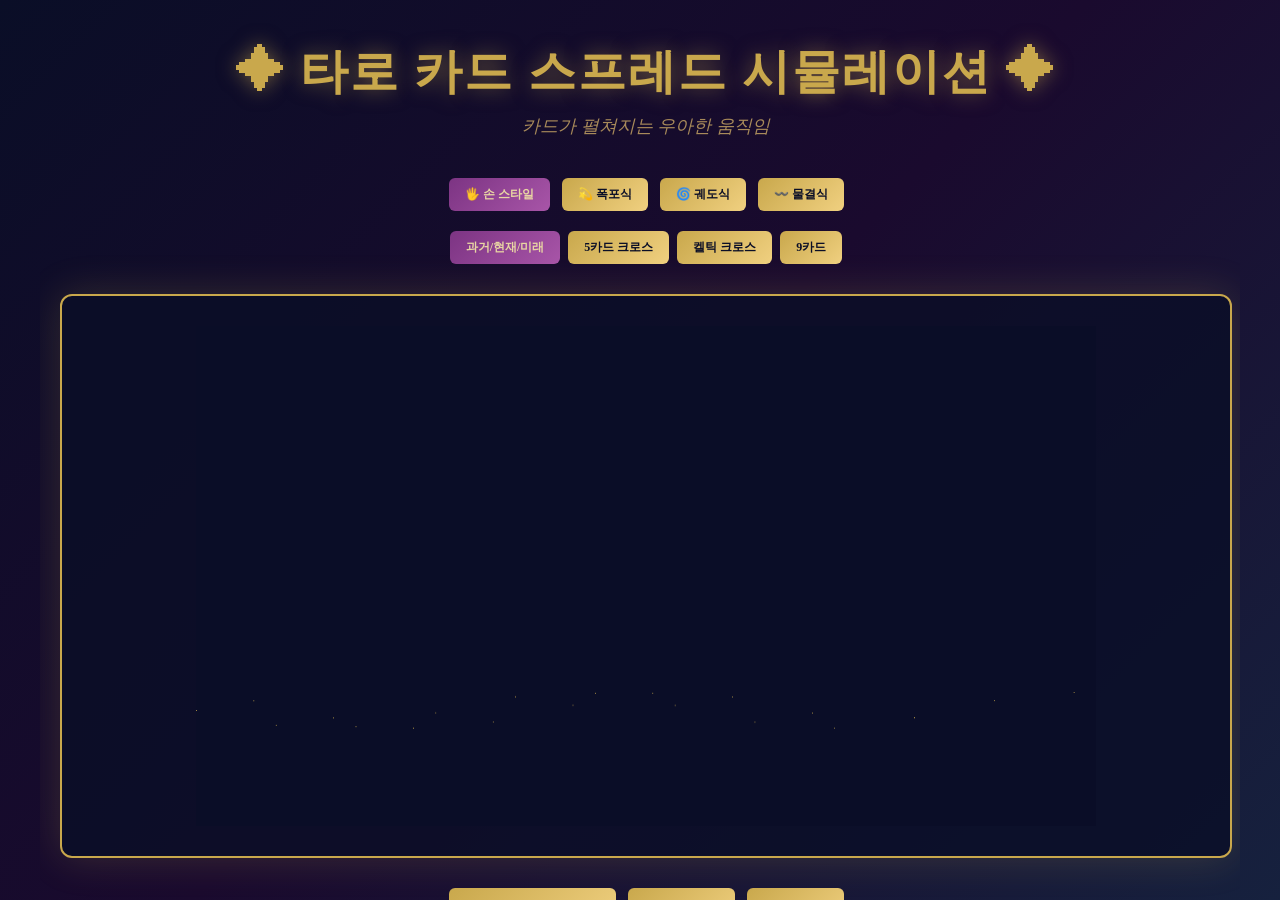
<file: card_spread_animation.html>
<!DOCTYPE html>
<html lang="ko">
<head>
  <meta charset="UTF-8">
  <meta name="viewport" content="width=device-width, initial-scale=1.0">
  <title>타로 카드 스프레드 시뮬레이션</title>
  <style>
    * { box-sizing: border-box; margin: 0; padding: 0; }
    
    body {
      background: linear-gradient(135deg, #0a0e27 0%, #1a0a2e 50%, #16213e 100%);
      font-family: 'EB Garamond', Georgia, serif;
      min-height: 100vh;
      display: flex;
      align-items: center;
      justify-content: center;
      color: #e8d5a3;
      overflow: hidden;
    }

    /* 배경 별 효과 */
    .stars {
      position: fixed;
      inset: 0;
      z-index: 0;
      pointer-events: none;
    }

    .star {
      position: absolute;
      background: #c9a84c;
      border-radius: 50%;
      animation: twinkle 3s ease-in-out infinite;
    }

    @keyframes twinkle {
      0%, 100% { opacity: 0.2; }
      50% { opacity: 1; }
    }

    .container {
      position: relative;
      z-index: 1;
      width: 100%;
      max-width: 1200px;
      padding: 40px 20px;
      text-align: center;
    }

    h1 {
      font-size: 48px;
      margin-bottom: 10px;
      color: #c9a84c;
      text-shadow: 0 0 20px rgba(201, 168, 76, 0.5);
      letter-spacing: 2px;
    }

    .subtitle {
      font-size: 18px;
      color: #a88a5a;
      margin-bottom: 40px;
      font-style: italic;
    }

    /* 카드 스프레드 캔버스 */
    .canvas-wrapper {
      background: rgba(10, 14, 39, 0.8);
      border: 2px solid #c9a84c;
      border-radius: 12px;
      padding: 30px;
      margin: 30px 0;
      box-shadow: 0 0 40px rgba(201, 168, 76, 0.2);
      min-height: 500px;
      display: flex;
      align-items: center;
      justify-content: center;
    }

    #spreadCanvas {
      width: 100%;
      max-width: 900px;
      height: 500px;
    }

    /* 제어 버튼 */
    .controls {
      margin-top: 30px;
      display: flex;
      gap: 12px;
      justify-content: center;
      flex-wrap: wrap;
    }

    button {
      padding: 12px 24px;
      font-size: 14px;
      background: linear-gradient(135deg, #c9a84c, #f0d080);
      color: #0a0e27;
      border: none;
      border-radius: 6px;
      cursor: pointer;
      font-weight: 600;
      transition: all 0.3s;
      font-family: inherit;
    }

    button:hover {
      transform: translateY(-2px);
      box-shadow: 0 8px 16px rgba(201, 168, 76, 0.3);
    }

    button:active {
      transform: translateY(0);
    }

    button.active {
      background: linear-gradient(135deg, #7c3483, #a855a8);
      color: #e8d5a3;
    }

    .spread-options {
      display: flex;
      gap: 8px;
      justify-content: center;
      flex-wrap: wrap;
      margin-bottom: 20px;
    }

    .spread-btn {
      padding: 8px 16px;
      font-size: 12px;
    }

    .info-box {
      background: rgba(201, 168, 76, 0.1);
      border-left: 3px solid #c9a84c;
      padding: 16px 20px;
      margin-top: 20px;
      border-radius: 6px;
      text-align: left;
      max-width: 600px;
      margin-left: auto;
      margin-right: auto;
    }

    .info-box h3 {
      color: #c9a84c;
      margin-bottom: 8px;
      font-size: 14px;
      font-weight: 600;
    }

    .info-box p {
      font-size: 13px;
      color: #c9a84c;
      line-height: 1.6;
    }

    /* 스타일 선택 */
    .style-options {
      display: flex;
      gap: 12px;
      justify-content: center;
      margin: 20px 0;
      flex-wrap: wrap;
    }

    .style-btn {
      padding: 8px 16px;
      font-size: 12px;
    }

    .stats {
      margin-top: 20px;
      font-size: 12px;
      color: #a88a5a;
    }
    /* ✨ 스크롤 막대 스타일 (Webkit 브라우저) */
    ::-webkit-scrollbar {
      width: 12px;
      height: 12px;
    }

    ::-webkit-scrollbar-track {
      background: rgba(201, 168, 76, 0.08);
      border-radius: 6px;
    }

    ::-webkit-scrollbar-thumb {
      background: linear-gradient(180deg, #c9a84c 0%, #f0d080 50%, #c9a84c 100%);
      border-radius: 6px;
      box-shadow: 0 0 10px rgba(201, 168, 76, 0.4);
      border: 2px solid rgba(201, 168, 76, 0.2);
    }

    ::-webkit-scrollbar-thumb:hover {
      background: linear-gradient(180deg, #f0d080 0%, #c9a84c 50%, #f0d080 100%);
      box-shadow: 0 0 20px rgba(201, 168, 76, 0.8);
    }

    ::-webkit-scrollbar-thumb:active {
      background: linear-gradient(180deg, #c9a84c 0%, #d4a574 100%);
    }

    /* Firefox 스크롤 막대 */
    * {
      scrollbar-color: #c9a84c rgba(201, 168, 76, 0.1);
      scrollbar-width: thin;
    }

    /* 컨테이너 스크롤 설정 */
    body {
      overflow-y: auto;
      overflow-x: hidden;
    }

    .container {
      max-height: 100vh;
      overflow-y: auto;
      overflow-x: hidden;
      padding-right: 8px;
    }
  </style>
</head>
<body>
  <div class="stars" id="starsContainer"></div>

  <div class="container">
    <h1>✦ 타로 카드 스프레드 시뮬레이션 ✦</h1>
    <p class="subtitle">카드가 펼쳐지는 우아한 움직임</p>

    <div class="style-options">
      <button class="style-btn active" data-style="hand">🖐️ 손 스타일</button>
      <button class="style-btn" data-style="cascade">💫 폭포식</button>
      <button class="style-btn" data-style="orbital">🌀 궤도식</button>
      <button class="style-btn" data-style="wave">〰️ 물결식</button>
    </div>

    <div class="spread-options">
      <button class="spread-btn active" data-spread="three">과거/현재/미래</button>
      <button class="spread-btn" data-spread="five">5카드 크로스</button>
      <button class="spread-btn" data-spread="celtic">켈틱 크로스</button>
      <button class="spread-btn" data-spread="nine">9카드</button>
    </div>

    <div class="canvas-wrapper">
      <canvas id="spreadCanvas"></canvas>
    </div>

    <div class="controls">
      <button id="playBtn">▶ 애니메이션 시작</button>
      <button id="resetBtn">⟲ 초기화</button>
      <button id="repeatBtn">🔄 반복</button>
    </div>

    <div class="info-box">
      <h3>💡 스프레드 정보</h3>
      <p id="spreadInfo">스타일을 선택하고 스프레드 버튼을 누르면 시뮬레이션이 시작됩니다. 각 카드가 우아하게 펼쳐지는 모습을 감상하세요.</p>
    </div>

    <div class="stats">
      <p>프레임: <span id="fps">60</span> | 애니메이션: <span id="status">대기 중</span></p>
    </div>
  </div>

  <script>
    const canvas = document.getElementById('spreadCanvas');
    const ctx = canvas.getContext('2d');

    let animationState = {
      style: 'hand',
      spread: 'three',
      isAnimating: false,
      progress: 0,
      cards: [],
      fps: 60,
      frameCount: 0,
      lastTime: Date.now(),
    };

    // 캔버스 크기 설정
    function resizeCanvas() {
      const wrapper = canvas.parentElement;
      canvas.width = wrapper.clientWidth - 40;
      canvas.height = wrapper.clientHeight;
    }
    window.addEventListener('resize', resizeCanvas);
    resizeCanvas();

    // 카드 데이터
    const cardSuits = ['♠', '♥', '♦', '♣'];
    const cardNames = ['A', '2', '3', '4', '5', '6', '7', '8', '9', '10', 'J', 'Q', 'K'];
    
    function generateCards(count) {
      const cards = [];
      for (let i = 0; i < count; i++) {
        cards.push({
          suit: cardSuits[Math.floor(Math.random() * 4)],
          name: cardNames[Math.floor(Math.random() * 13)],
          id: i,
        });
      }
      return cards;
    }

    // 스프레드 위치 계산
    function getSpreadPositions(spread, style, progress) {
      const centerX = canvas.width / 2;
      const centerY = canvas.height / 2;
      const positions = [];

      if (style === 'hand') {
        return getHandStyle(spread, centerX, centerY, progress);
      } else if (style === 'cascade') {
        return getCascadeStyle(spread, centerX, centerY, progress);
      } else if (style === 'orbital') {
        return getOrbitalStyle(spread, centerX, centerY, progress);
      } else if (style === 'wave') {
        return getWaveStyle(spread, centerX, centerY, progress);
      }

      return positions;
    }

    // 손 스타일 (카드가 손에서 나와서 펼쳐짐)
    function getHandStyle(spread, cx, cy, progress) {
      const positions = [];
      let count = 0;

      if (spread === 'three') count = 3;
      else if (spread === 'five') count = 5;
      else if (spread === 'celtic') count = 10;
      else if (spread === 'nine') count = 9;

      const sourceX = cx - 150;
      const sourceY = cy + 150;

      for (let i = 0; i < count; i++) {
        let targetX, targetY;
        
        if (spread === 'three') {
          const spacing = 120;
          targetX = cx - spacing + (i * spacing);
          targetY = cy;
        } else if (spread === 'five') {
          const angles = [0, 90, 180, 270, 45].map(a => a * Math.PI / 180);
          targetX = cx + Math.cos(angles[i]) * 120;
          targetY = cy + Math.sin(angles[i]) * 120;
        } else if (spread === 'celtic') {
          const col = i % 2;
          const row = Math.floor(i / 2);
          targetX = cx - 150 + (col * 300);
          targetY = cy - 180 + (row * 90);
        } else if (spread === 'nine') {
          const col = i % 3;
          const row = Math.floor(i / 3);
          targetX = cx - 150 + (col * 150);
          targetY = cy - 150 + (row * 150);
        }

        const delay = i * 0.08;
        const cardProgress = Math.max(0, Math.min(1, (progress - delay) / 0.4));

        const easeProgress = cardProgress < 0.5 
          ? 2 * cardProgress * cardProgress 
          : -1 + (4 - 2 * cardProgress) * cardProgress;

        const x = sourceX + (targetX - sourceX) * easeProgress;
        const y = sourceY + (targetY - sourceY) * easeProgress;
        const rotation = -30 + (easeProgress * 30);
        const scale = 0.8 + (easeProgress * 0.2);

        positions.push({
          x, y, rotation, scale,
          opacity: Math.min(1, easeProgress * 2),
          index: i
        });
      }

      return positions;
    }

    // 폭포식 스타일 (위에서 떨어지면서 배치)
    function getCascadeStyle(spread, cx, cy, progress) {
      const positions = [];
      let count = spread === 'three' ? 3 : spread === 'five' ? 5 : spread === 'celtic' ? 10 : 9;

      const sourceY = -100;
      
      for (let i = 0; i < count; i++) {
        let targetX, targetY;
        
        if (spread === 'three') {
          const spacing = 120;
          targetX = cx - spacing + (i * spacing);
          targetY = cy;
        } else if (spread === 'five') {
          const angles = [0, 90, 180, 270, 45].map(a => a * Math.PI / 180);
          targetX = cx + Math.cos(angles[i]) * 120;
          targetY = cy + Math.sin(angles[i]) * 120;
        } else {
          const col = i % 3;
          const row = Math.floor(i / 3);
          targetX = cx - 200 + (col * 200);
          targetY = cy - 150 + (row * 120);
        }

        const delay = i * 0.06;
        const cardProgress = Math.max(0, Math.min(1, (progress - delay) / 0.5));

        const easeProgress = Math.sin(cardProgress * Math.PI / 2);

        const x = targetX;
        const y = sourceY + (targetY - sourceY) * easeProgress;
        const rotation = Math.sin(cardProgress * Math.PI) * 20;
        const scale = 0.7 + (easeProgress * 0.3);

        positions.push({
          x, y, rotation, scale,
          opacity: easeProgress,
          index: i
        });
      }

      return positions;
    }

    // 궤도식 스타일 (원형으로 회전하며 배치)
    function getOrbitalStyle(spread, cx, cy, progress) {
      const positions = [];
      let count = spread === 'three' ? 3 : spread === 'five' ? 5 : spread === 'celtic' ? 10 : 9;

      for (let i = 0; i < count; i++) {
        const angle = (i / count) * Math.PI * 2 - Math.PI / 2;
        const delay = i * 0.04;
        const cardProgress = Math.max(0, Math.min(1, (progress - delay) / 0.5));

        const radius = 180 * cardProgress;
        const x = cx + Math.cos(angle) * radius;
        const y = cy + Math.sin(angle) * radius;
        const rotation = angle * (180 / Math.PI) + (cardProgress * 360);
        const scale = cardProgress;

        positions.push({
          x, y, rotation, scale,
          opacity: cardProgress,
          index: i
        });
      }

      return positions;
    }

    // 물결식 스타일 (물결처럼 펼쳐짐)
    function getWaveStyle(spread, cx, cy, progress) {
      const positions = [];
      let count = spread === 'three' ? 3 : spread === 'five' ? 5 : spread === 'celtic' ? 10 : 9;

      for (let i = 0; i < count; i++) {
        let targetX, targetY;
        
        if (spread === 'three') {
          const spacing = 120;
          targetX = cx - spacing + (i * spacing);
          targetY = cy;
        } else if (spread === 'five') {
          const angles = [0, 90, 180, 270, 45].map(a => a * Math.PI / 180);
          targetX = cx + Math.cos(angles[i]) * 120;
          targetY = cy + Math.sin(angles[i]) * 120;
        } else {
          const col = i % 3;
          const row = Math.floor(i / 3);
          targetX = cx - 200 + (col * 200);
          targetY = cy - 150 + (row * 120);
        }

        const delay = i * 0.08;
        const cardProgress = Math.max(0, Math.min(1, (progress - delay) / 0.4));

        const wave = Math.sin(cardProgress * Math.PI) * 30;
        const x = targetX;
        const y = targetY - wave;
        const rotation = -20 + (cardProgress * 20);
        const scale = 0.8 + (cardProgress * 0.2);

        positions.push({
          x, y, rotation, scale,
          opacity: cardProgress,
          index: i
        });
      }

      return positions;
    }

    // 카드 그리기
    function drawCard(x, y, rotation, scale, opacity) {
      ctx.save();
      ctx.globalAlpha = opacity;
      ctx.translate(x, y);
      ctx.rotate(rotation * Math.PI / 180);
      ctx.scale(scale, scale);

      // 카드 배경
      ctx.fillStyle = '#e8d5a3';
      ctx.fillRect(-40, -60, 80, 120);

      // 카드 테두리
      ctx.strokeStyle = '#c9a84c';
      ctx.lineWidth = 2;
      ctx.strokeRect(-40, -60, 80, 120);

      // 코너 장식
      ctx.fillStyle = '#c9a84c';
      ctx.fillRect(-38, -58, 4, 4);
      ctx.fillRect(34, -58, 4, 4);
      ctx.fillRect(-38, 54, 4, 4);
      ctx.fillRect(34, 54, 4, 4);

      // 중앙 심볼
      ctx.fillStyle = '#d4a574';
      ctx.font = 'bold 32px serif';
      ctx.textAlign = 'center';
      ctx.textBaseline = 'middle';
      ctx.fillText('✦', 0, 0);

      ctx.restore();
    }

    // 애니메이션 루프
    function animate() {
      const now = Date.now();
      const deltaTime = now - animationState.lastTime;
      animationState.lastTime = now;

      // FPS 계산
      animationState.frameCount++;
      if (animationState.frameCount % 10 === 0) {
        animationState.fps = Math.round(1000 / deltaTime);
        document.getElementById('fps').textContent = animationState.fps;
      }

      // 배경 그리기
      ctx.fillStyle = 'rgba(10, 14, 39, 0.9)';
      ctx.fillRect(0, 0, canvas.width, canvas.height);

      // 별 그리기
      ctx.fillStyle = '#c9a84c';
      for (let i = 0; i < 20; i++) {
        const x = (i * 100 + animationState.progress * 200) % canvas.width;
        const y = Math.sin(i) * 20 + canvas.height / 2 + 150;
        ctx.fillRect(x, y, 1, 1);
      }

      // 애니메이션 진행
      if (animationState.isAnimating) {
        animationState.progress += 0.01;
        if (animationState.progress >= 1.5) {
          animationState.isAnimating = false;
          document.getElementById('status').textContent = '완료';
          document.getElementById('playBtn').textContent = '▶ 애니메이션 시작';
        }
      }

      // 카드 위치 계산 및 그리기
      const positions = getSpreadPositions(
        animationState.spread,
        animationState.style,
        animationState.progress
      );

      positions.forEach(pos => {
        drawCard(pos.x, pos.y, pos.rotation, pos.scale, pos.opacity);
      });

      requestAnimationFrame(animate);
    }

    // 이벤트 리스너
    document.getElementById('playBtn').addEventListener('click', () => {
      animationState.isAnimating = true;
      animationState.progress = 0;
      document.getElementById('status').textContent = '실행 중';
      document.getElementById('playBtn').textContent = '⏸ 중지';
    });

    document.getElementById('resetBtn').addEventListener('click', () => {
      animationState.isAnimating = false;
      animationState.progress = 0;
      document.getElementById('status').textContent = '대기 중';
      document.getElementById('playBtn').textContent = '▶ 애니메이션 시작';
    });

    document.getElementById('repeatBtn').addEventListener('click', () => {
      animationState.progress = 0;
      animationState.isAnimating = true;
      document.getElementById('status').textContent = '반복 중';
    });

    document.querySelectorAll('.style-btn').forEach(btn => {
      btn.addEventListener('click', (e) => {
        document.querySelectorAll('.style-btn').forEach(b => b.classList.remove('active'));
        e.target.classList.add('active');
        animationState.style = e.target.dataset.style;
        animationState.progress = 0;
        animationState.isAnimating = false;
      });
    });

    document.querySelectorAll('.spread-btn').forEach(btn => {
      btn.addEventListener('click', (e) => {
        document.querySelectorAll('.spread-btn').forEach(b => b.classList.remove('active'));
        e.target.classList.add('active');
        animationState.spread = e.target.dataset.spread;
        animationState.progress = 0;
        animationState.isAnimating = false;

        // 정보 업데이트
        const info = {
          three: '과거, 현재, 미래의 흐름을 보여주는 가장 인기 있는 스프레드입니다.',
          five: '중심 상황과 주변 영향을 종합적으로 분석하는 스프레드입니다.',
          celtic: '가장 복잡하고 심층적인 켈틱 크로스 스프레드입니다.',
          nine: '9개의 위치로 상황을 세밀하게 분석합니다.'
        };
        document.getElementById('spreadInfo').textContent = info[animationState.spread] || '';
      });
    });

    // 초기 카드 생성 및 애니메이션 시작
    animationState.cards = generateCards(10);

    // 애니메이션 시작
    animate();
  </script>
</body>
</html>
</file>
